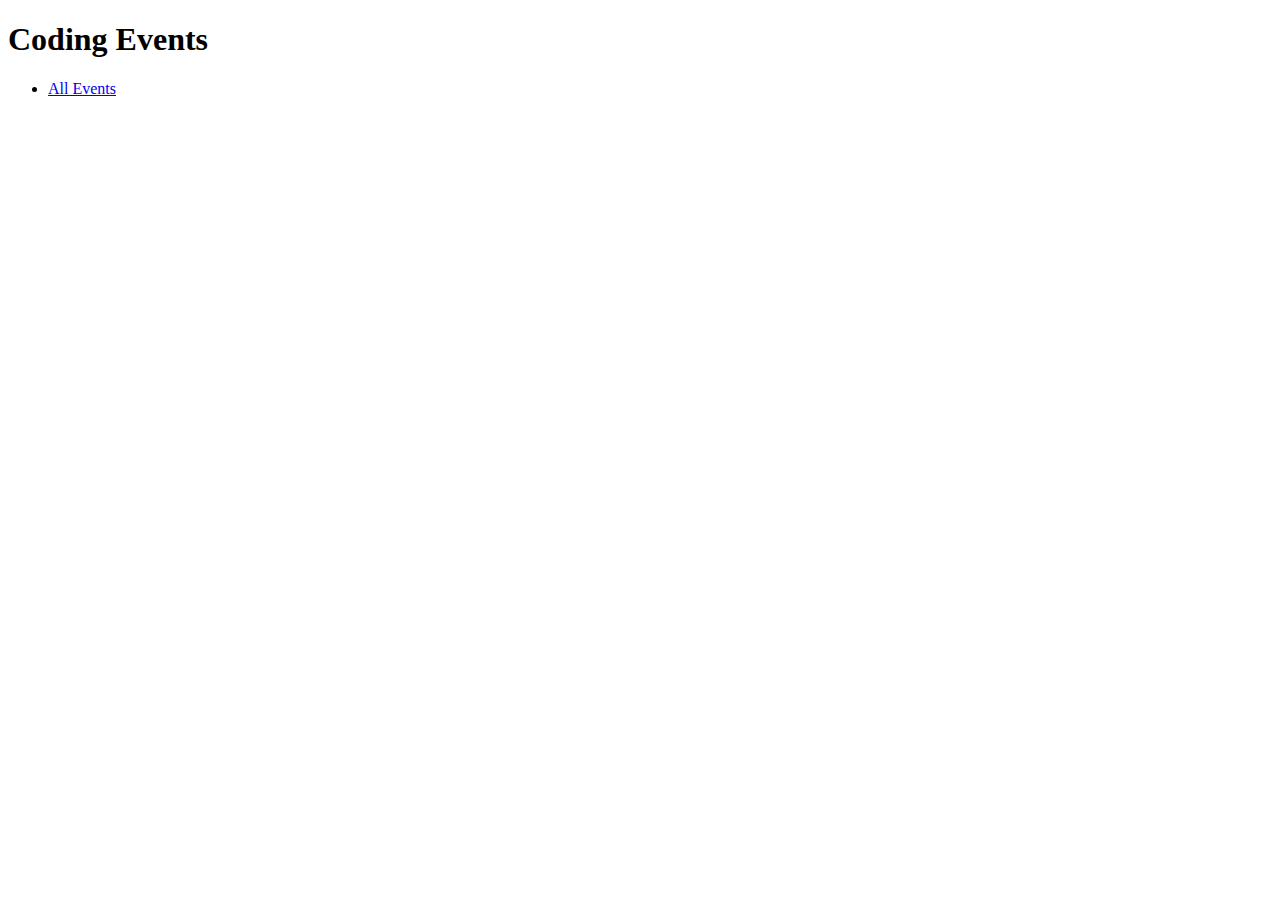
<file: src/main/resources/templates/index.html>
<!DOCTYPE html>
<html lang="en" xmlns:th="http://www.thymeleaf.org/">
<head>
    <meta charset="UTF-8"/>
    <title>Coding Events</title>
</head>
<body>
    <h1>Coding Events</h1>

    <nav>
        <ul>
            <li><a href = "/events">All Events </a></li>
        </ul>
    </nav>
</body>
</html>
</file>
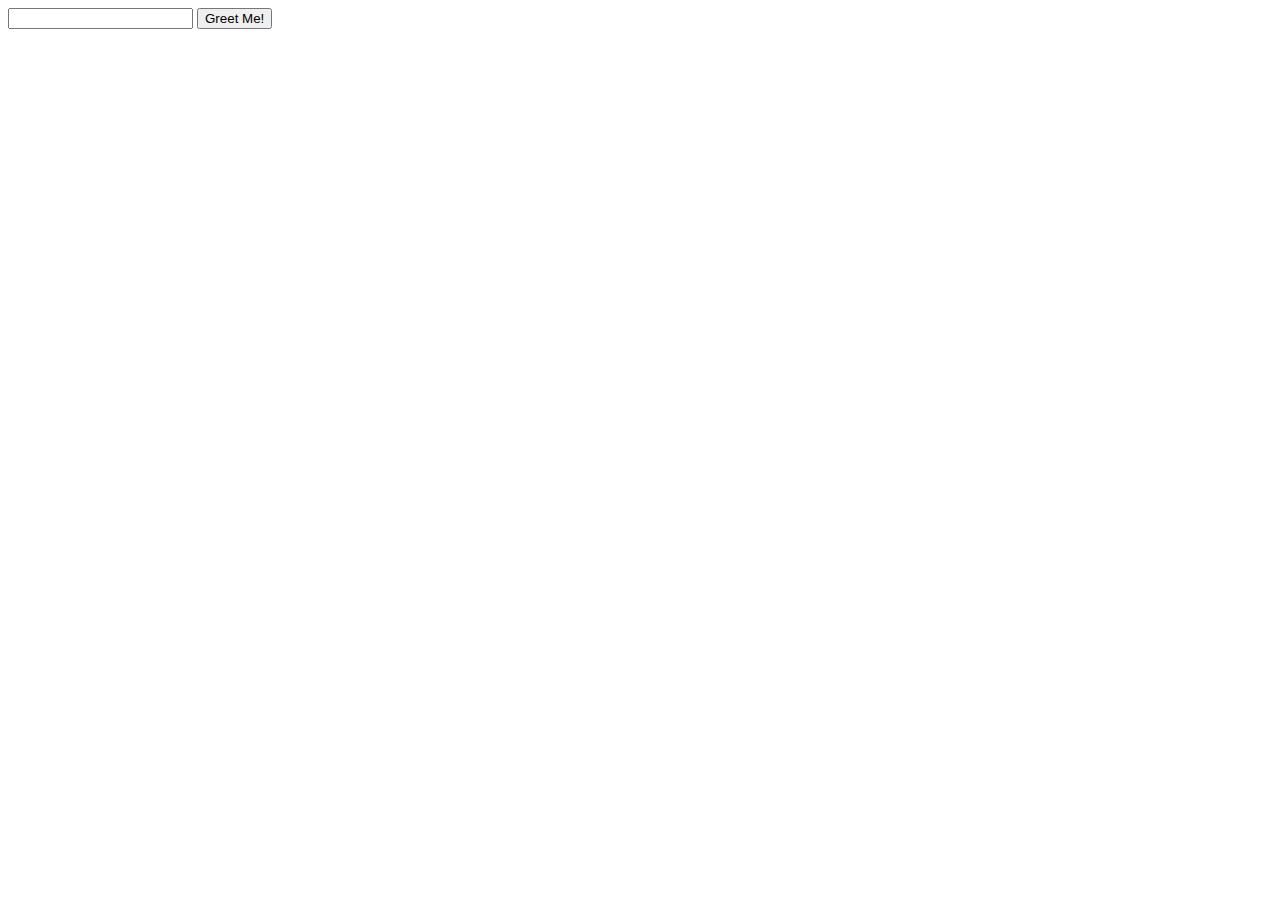
<file: src/main/resources/templates/form.html>
<!DOCTYPE html>
<html lang="en" xmlns:th="http://www.thymeleaf.org/">
<head>
    <meta charset="UTF-8"/>
    <title></title>
</head>
<body>

<form method = 'post' action = '/hello'>
    <input type = 'text' name = 'name' />
    <input type = 'submit' value = 'Greet Me!' />
</form>

</body>
</html>
</file>
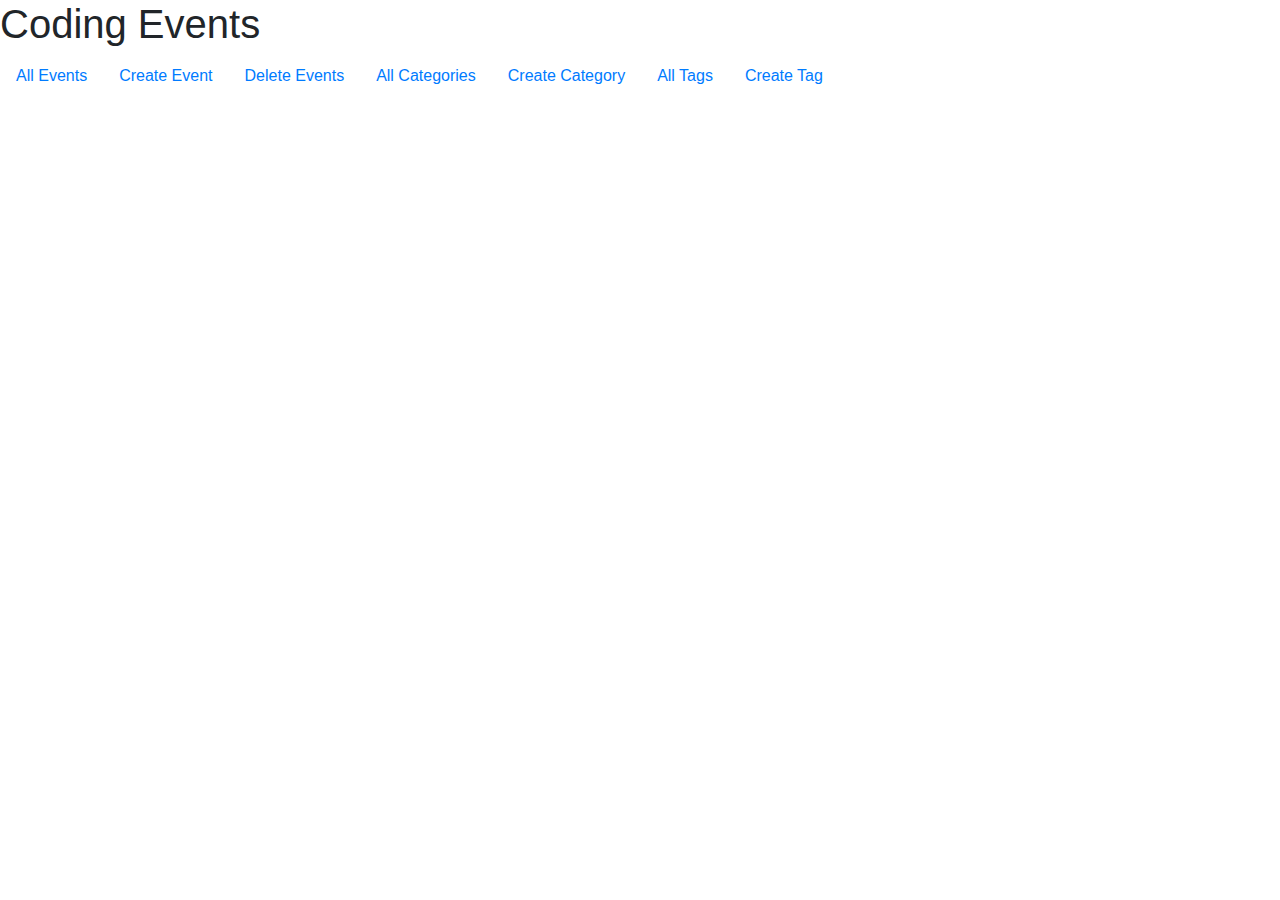
<file: src/main/resources/templates/fragments.html>
<!DOCTYPE html>
<html lang="en" xmlns:th="http://www.thymeleaf.org/">
<head th:fragment="head">
    <meta charset="UTF-8"/>
    <title>Coding Events</title>

    <link rel="stylesheet" href="https://stackpath.bootstrapcdn.com/bootstrap/4.4.1/css/bootstrap.min.css">
    <script src="https://stackpath.bootstrapcdn.com/bootstrap/4.4.1/js/bootstrap.min.js"></script>

    <link rel="stylesheet" th:href="@{/styles.css}">

</head>
<body>

<header th:fragment="header">
    <h1 th:text="${title}">Coding Events</h1>
    <ul class="nav">
        <li class="nav-item"><a class="nav-link" href="/events">All Events</a></li>
        <li class="nav-item"><a class="nav-link" href="/events/create">Create Event</a></li>
        <li class="nav-item"><a class="nav-link" href="/events/delete">Delete Events</a></li>
        <li class="nav-item"><a class="nav-link" href="/eventCategories">All Categories</a></li>
        <li class="nav-item"><a class="nav-link" href="/eventCategories/create">Create Category</a></li>
        <li class="nav-item"><a class="nav-link" href="/tags">All Tags</a></li>
        <li class="nav-item"><a class="nav-link" href="/tags/create">Create Tag</a></li>
    </ul>
</header>

</body>
</html>
</file>
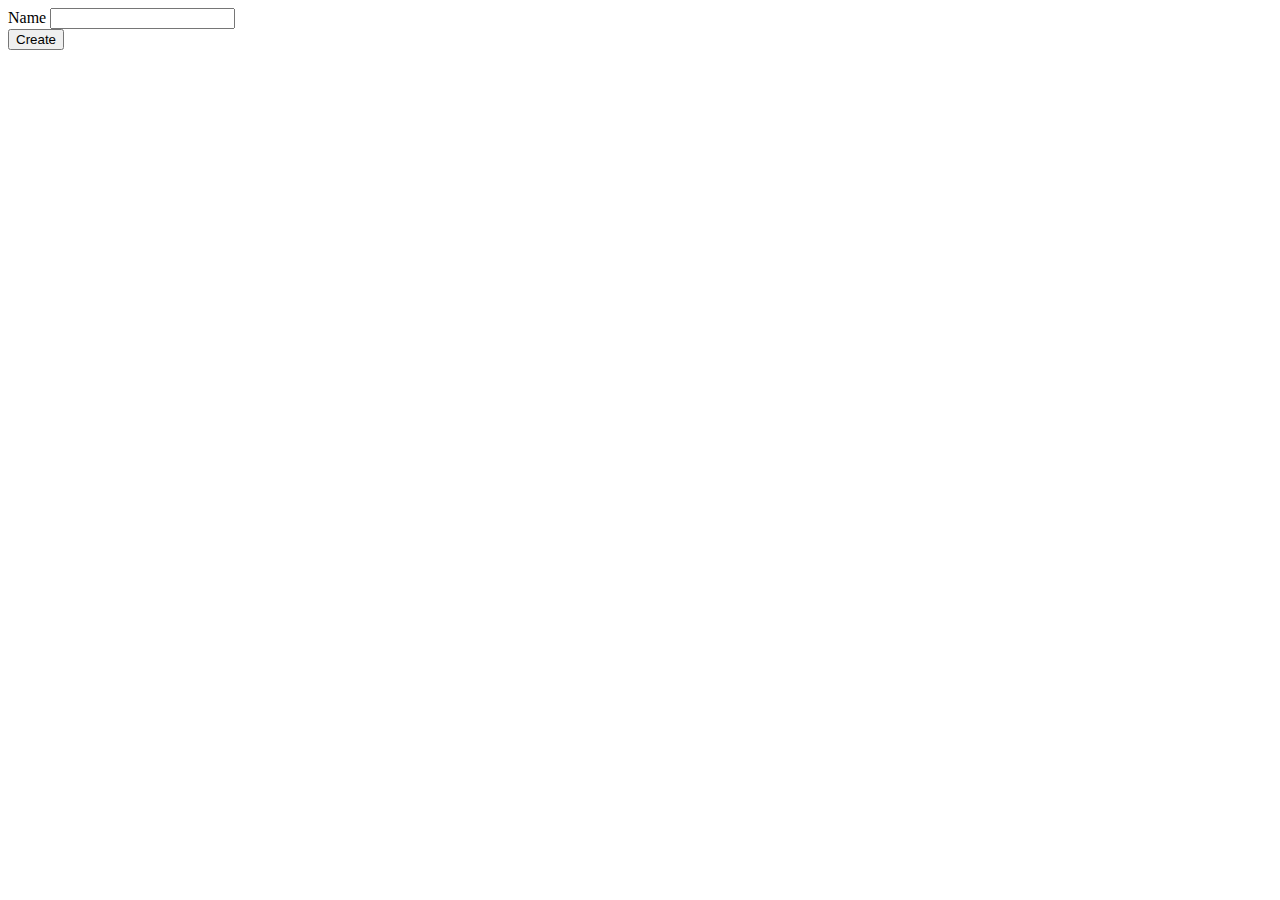
<file: src/main/resources/templates/eventCategories/create.html>
<!DOCTYPE html>
<html lang="en" xmlns:th="http://www.thymeleaf.org/">
<head th:replace="fragments :: head"></head>
<body class="container">

<header th:replace="fragments :: header"></header>

<form method="post">
    <div class="form-group">
        <label>Name
            <input th:field="${eventCategory.name}" class="form-control">
        </label>
        <span th:errors="${eventCategory.name}" class="error"></span>
    </div>
    <input type="submit" value="Create" class="btn btn-primary">
</form>

</body>
</html>
</file>
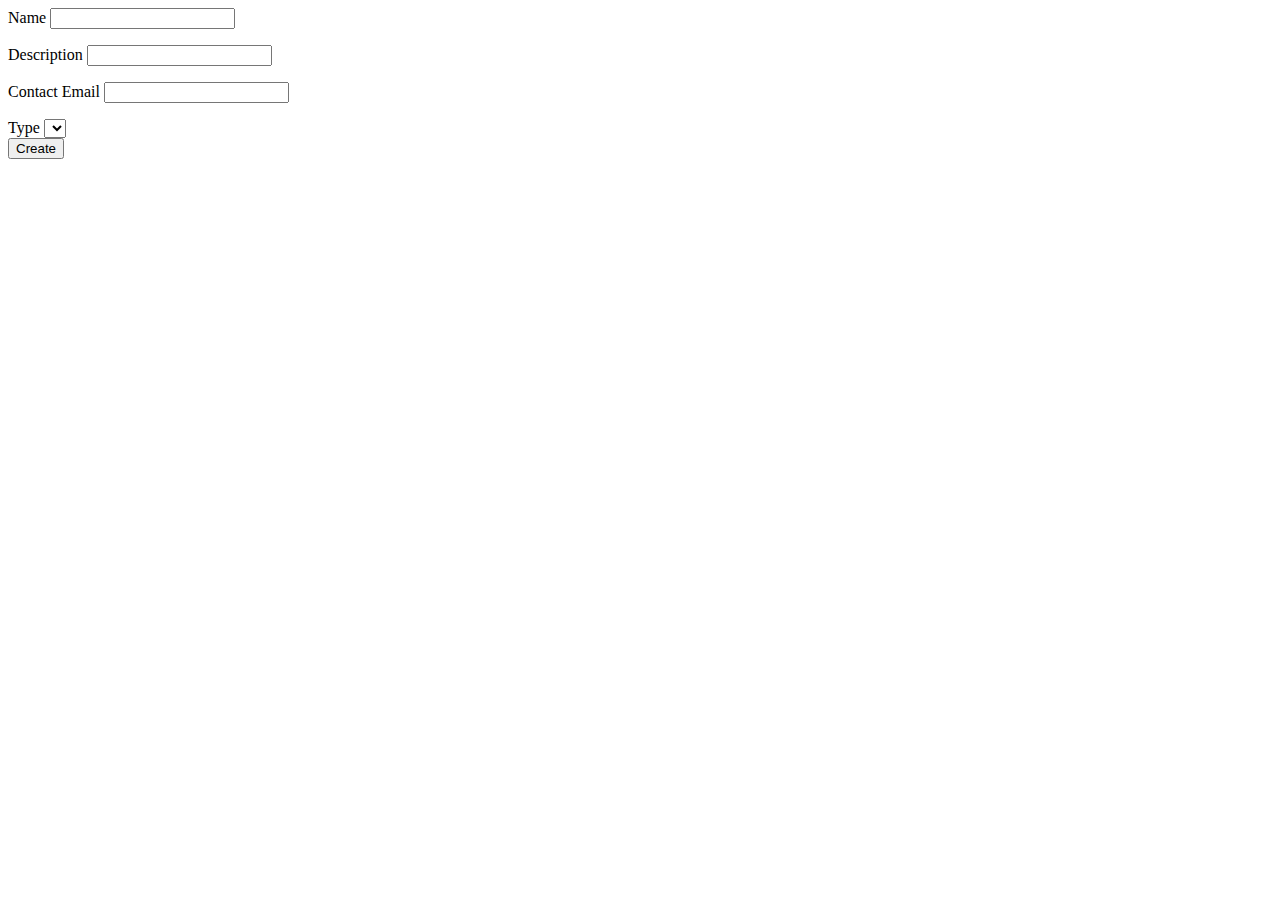
<file: src/main/resources/templates/events/create.html>
<!DOCTYPE html>
<html lang="en" xmlns:th="http://www.thymeleaf.org/">
<head th:replace="fragments :: head"></head>
<body class="container">

<header th:replace="fragments :: header"></header>

<form method="post">
    <div class="form-group">
        <label>Name
            <input th:field="${event.name}" class="form-control">
        </label>
        <p class="error" th:errors="${event.name}"></p>
    </div>
    <div class="form-group">
        <label>Description
            <input th:field="${event.description}" class="form-control">
        </label>
        <p class="error" th:errors="${event.description}"></p>
    </div>
    <div class="form-group">
        <label>Contact Email
            <input th:field="${event.contactEmail}" class="form-control">
        </label>
        <p class="error" th:errors="${event.contactEmail}"></p>
    </div>
    <div class="form-group">
        <label>Type
            <select th:field="${event.type}">
                <option th:each="type : ${types}"
                        th:value="${type}"
                        th:text="${type.displayName}"
                ></option>
            </select>
        </label>
    </div>
    <div class="form-group">
        <input type="submit" value="Create" class="btn btn-success">
    </div>
</form>

</body>
</html>
</file>
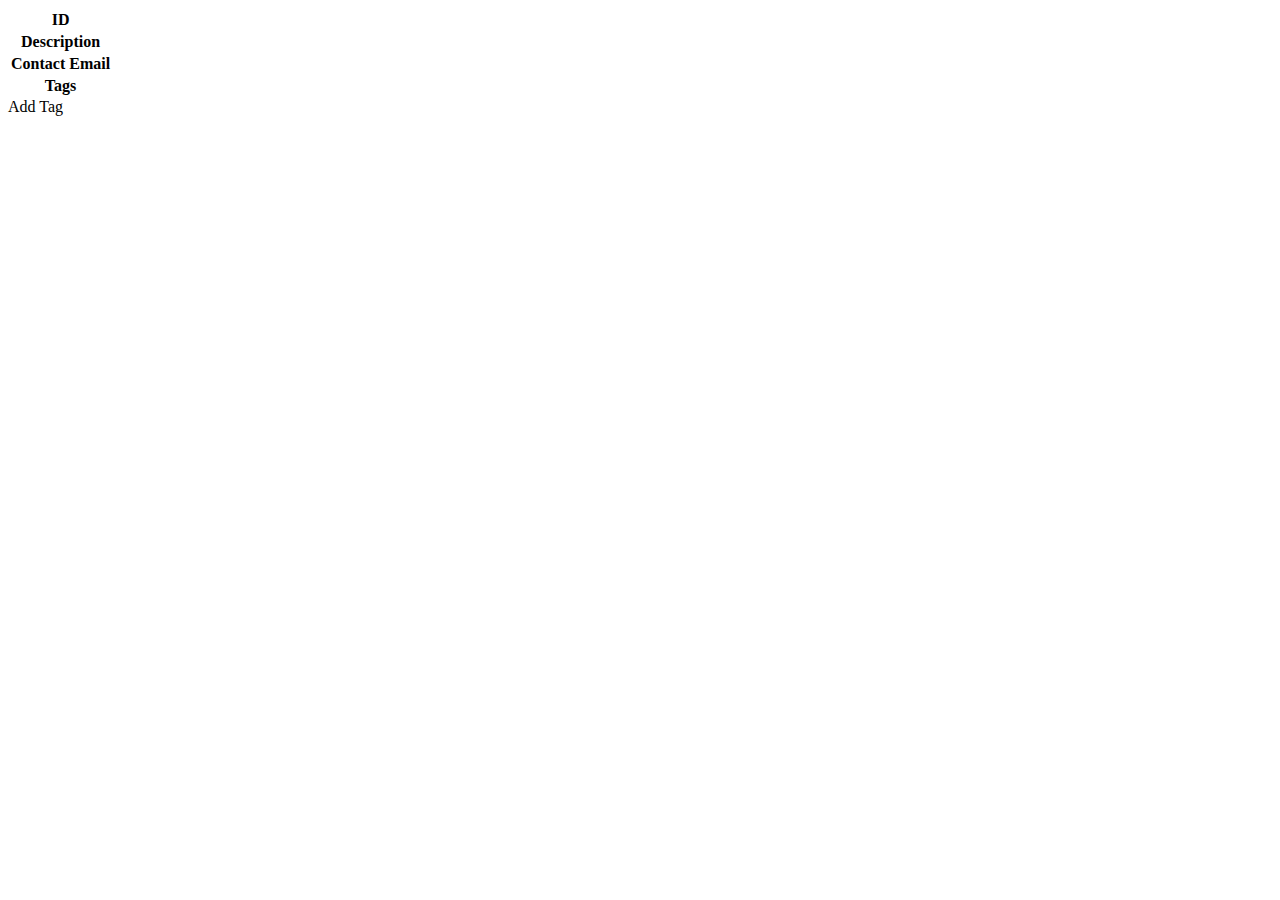
<file: src/main/resources/templates/events/detail.html>
<!DOCTYPE html>
<html lang="en" xmlns:th="http://www.thymeleaf.org/">
<head th:replace="fragments :: head"></head>
<body class="container">

<header th:replace="fragments :: header"></header>

<table class="table table-striped">
    <tr>
        <th>ID</th>
        <td th:text="${event.id}"></td>
    </tr>
    <tr>
        <th>Description</th>
        <td th:text="${event.eventDetails.description}"></td>
    </tr>
    <tr>
        <th>Contact Email</th>
        <td th:text="${event.eventDetails.contactEmail}"></td>
    </tr>
    <tr>
        <th>Tags</th>
        <td>
            <span th:each="tag : ${tags}" th:text="${tag.displayName} + ' '"></span>
        </td>
    </tr>
</table>

<a th:href="'/events/add-tag?eventId=' + ${event.id}">Add Tag</a>


</body>
</html>
</file>
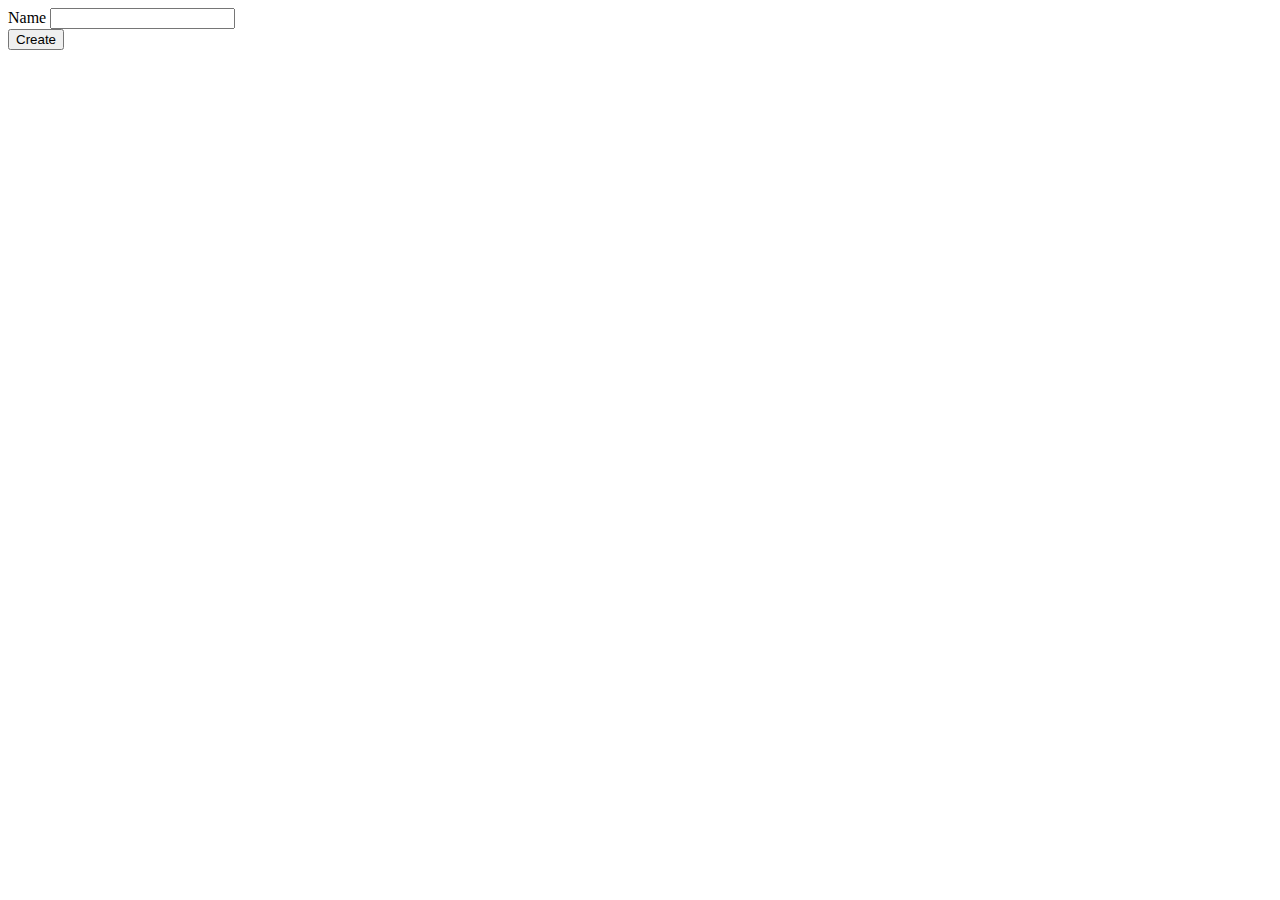
<file: src/main/resources/templates/tags/create.html>
<!DOCTYPE html>
<html lang="en" xmlns:th="http://www.thymeleaf.org/">
<head th:replace="fragments :: head"></head>
<body class="container">

<header th:replace="fragments :: header"></header>

<form method="post">
    <div class="form-group">
        <label>Name
            <input th:field="${tag.name}" class="form-control">
        </label>
        <span th:errors="${tag.name}" class="error"></span>
    </div>
    <input type="submit" value="Create" class="btn btn-primary">
</form>

</body>
</html>
</file>
